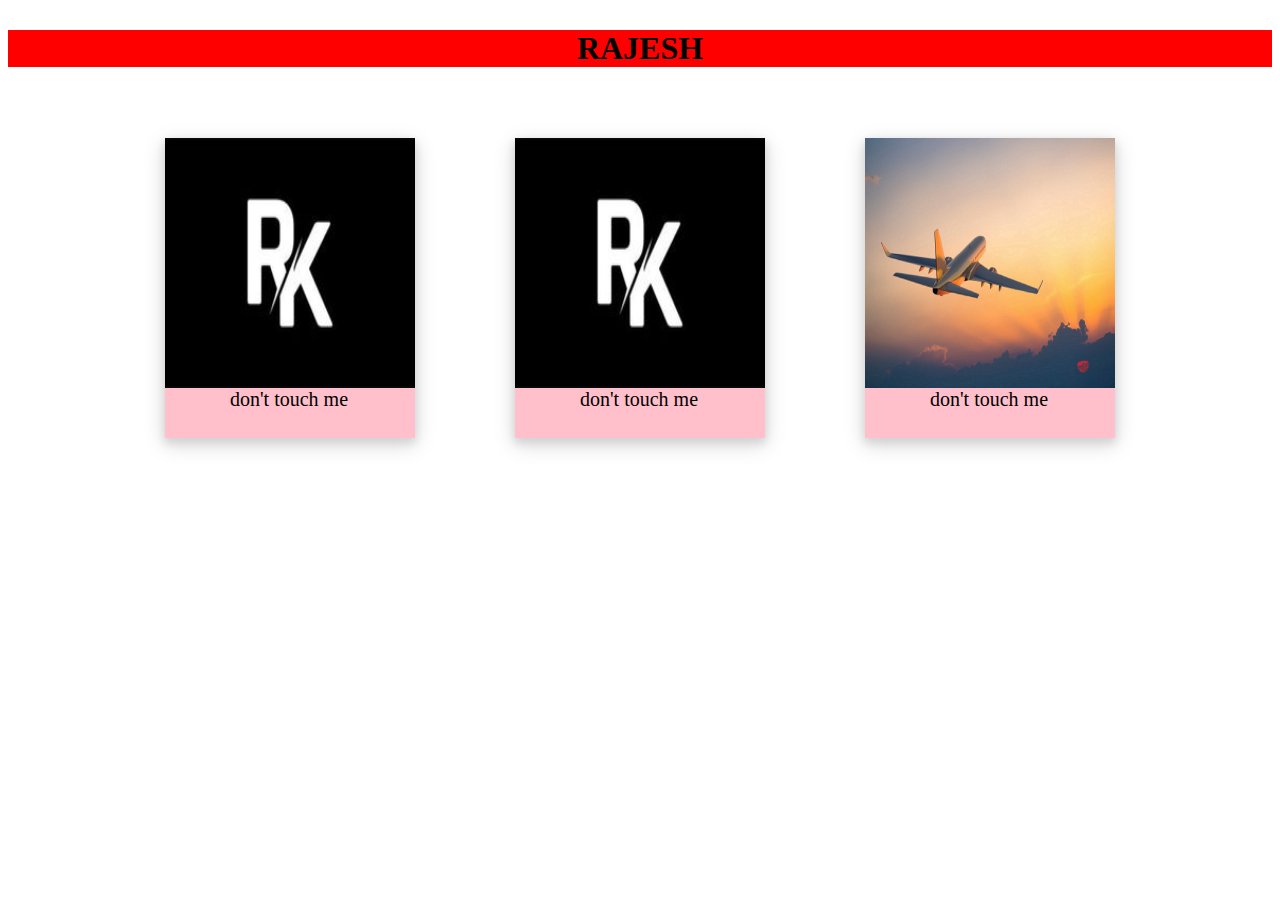
<file: index.html>
<!DOCTYBE HTML>
<html>
	<head>
		<link rel="stylesheet" href="display flex.css">
		<title>display flex</title>
	</head>
	<body>
	<h1>RAJESH</h1>
	<div class="a4">
		<div class="a1">
			<img src="images/rk.jpg" width="250px" height="250px">
			<a href="battach.html" target="_blank">don't touch me</a>
		</div>
		<div class="a2">
			<img src="images/rk.jpg" width="250px" height="250px">
			<a href="textcss.html" target="_blank">don't touch me</a>
		</div>
		<div class="a3">
			<img src="images/f1.jpg" width="250px" height="250px">
			<a href="sumatable1.html"target="_blank">don't touch me</a>
		</div>
	</div>	
	</body>
</html>
</file>
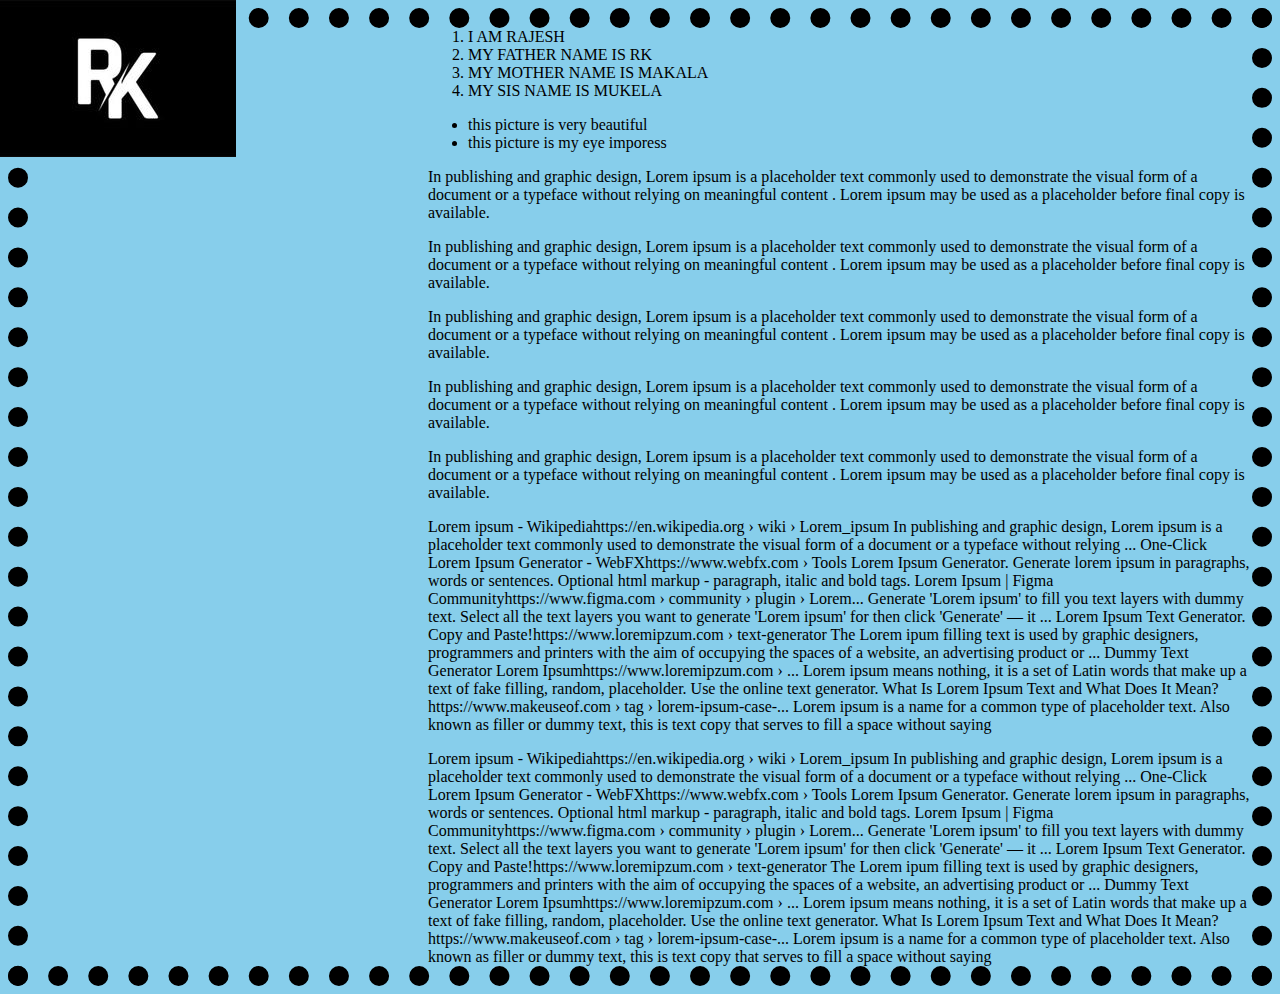
<file: battach.html>
<!DOCTYBE HTML>
<html>
	<head>
		<title>
				background-attachment
		</title>
			<link rel="stylesheet" href="battach.css">
		
	</head>

	<body>
		<div>
			<p>
				<ol>
					<li>I AM RAJESH</li>
						<li>MY FATHER NAME IS RK</li>
							<li>MY MOTHER NAME IS MAKALA</li>
								<li>MY SIS NAME IS MUKELA</li>
				</ol>
				<ul>
					<li> this picture is very beautiful</li>
						<li> this picture is my eye imporess</li>
				</ul>
			</p>	
		</div>
		<div>
			<p>In publishing and graphic design, Lorem ipsum is a placeholder text commonly used to demonstrate the visual
			form of a document or a typeface without relying on meaningful content . 
			Lorem ipsum may be used as a placeholder before final copy is available.</p>
			<p>In publishing and graphic design, Lorem ipsum is a placeholder text commonly used to demonstrate the visual
			form of a document or a typeface without relying on meaningful content . 
			Lorem ipsum may be used as a placeholder before final copy is available.</p>
			<p>In publishing and graphic design, Lorem ipsum is a placeholder text commonly used to demonstrate the visual
			form of a document or a typeface without relying on meaningful content . 
			Lorem ipsum may be used as a placeholder before final copy is available.</p>
			<p>In publishing and graphic design, Lorem ipsum is a placeholder text commonly used to demonstrate the visual
			form of a document or a typeface without relying on meaningful content . 
			Lorem ipsum may be used as a placeholder before final copy is available.</p>
			<p>In publishing and graphic design, Lorem ipsum is a placeholder text commonly used to demonstrate the visual
			form of a document or a typeface without relying on meaningful content . 
			Lorem ipsum may be used as a placeholder before final copy is available.</p>
			<p>
			Lorem ipsum - Wikipediahttps://en.wikipedia.org › wiki › Lorem_ipsum
			In publishing and graphic design, Lorem ipsum is a placeholder text commonly used to demonstrate the visual form of a document or a typeface without relying ...

			One-Click Lorem Ipsum Generator - WebFXhttps://www.webfx.com › Tools
			Lorem Ipsum Generator. Generate lorem ipsum in paragraphs, words or sentences. Optional html markup - paragraph, italic and bold tags.

			Lorem Ipsum | Figma Communityhttps://www.figma.com › community › plugin › Lorem...
			Generate 'Lorem ipsum' to fill you text layers with dummy text. Select all the text layers you want to generate 'Lorem ipsum' for then click 'Generate' — it ...

			Lorem Ipsum Text Generator. Copy and Paste!https://www.loremipzum.com › text-generator	
			The Lorem ipum filling text is used by graphic designers, programmers and printers with the aim of occupying the spaces of a website, an advertising product or ...

			Dummy Text Generator Lorem Ipsumhttps://www.loremipzum.com › ...
			Lorem ipsum means nothing, it is a set of Latin words that make up a text of fake filling, random, placeholder. Use the online text generator.

			What Is Lorem Ipsum Text and What Does It Mean?https://www.makeuseof.com › tag › lorem-ipsum-case-...		
			Lorem ipsum is a name for a common type of placeholder text. Also known as filler or dummy text, this is text copy that serves to fill a space without saying </p>
			<p>
			Lorem ipsum - Wikipediahttps://en.wikipedia.org › wiki › Lorem_ipsum
			In publishing and graphic design, Lorem ipsum is a placeholder text commonly used to demonstrate the visual form of a document or a typeface without relying ...

			One-Click Lorem Ipsum Generator - WebFXhttps://www.webfx.com › Tools		
			Lorem Ipsum Generator. Generate lorem ipsum in paragraphs, words or sentences. Optional html markup - paragraph, italic and bold tags.

			Lorem Ipsum | Figma Communityhttps://www.figma.com › community › plugin › Lorem...
			Generate 'Lorem ipsum' to fill you text layers with dummy text. Select all the text layers you want to generate 'Lorem ipsum' for then click 'Generate' — it ...

			Lorem Ipsum Text Generator. Copy and Paste!https://www.loremipzum.com › text-generator
			The Lorem ipum filling text is used by graphic designers, programmers and printers with the aim of occupying the spaces of a website, an advertising product or ...

			Dummy Text Generator Lorem Ipsumhttps://www.loremipzum.com › ...	
			Lorem ipsum means nothing, it is a set of Latin words that make up a text of fake filling, random, placeholder. Use the online text generator.
	
			What Is Lorem Ipsum Text and What Does It Mean?https://www.makeuseof.com › tag › lorem-ipsum-case-...
		
		Lorem ipsum
		is a name for a common type of placeholder text. Also known as filler or dummy text, this is
		text copy that serves to fill a space without saying </p>
	</div>	
	</body>	
	
</html>
</file>
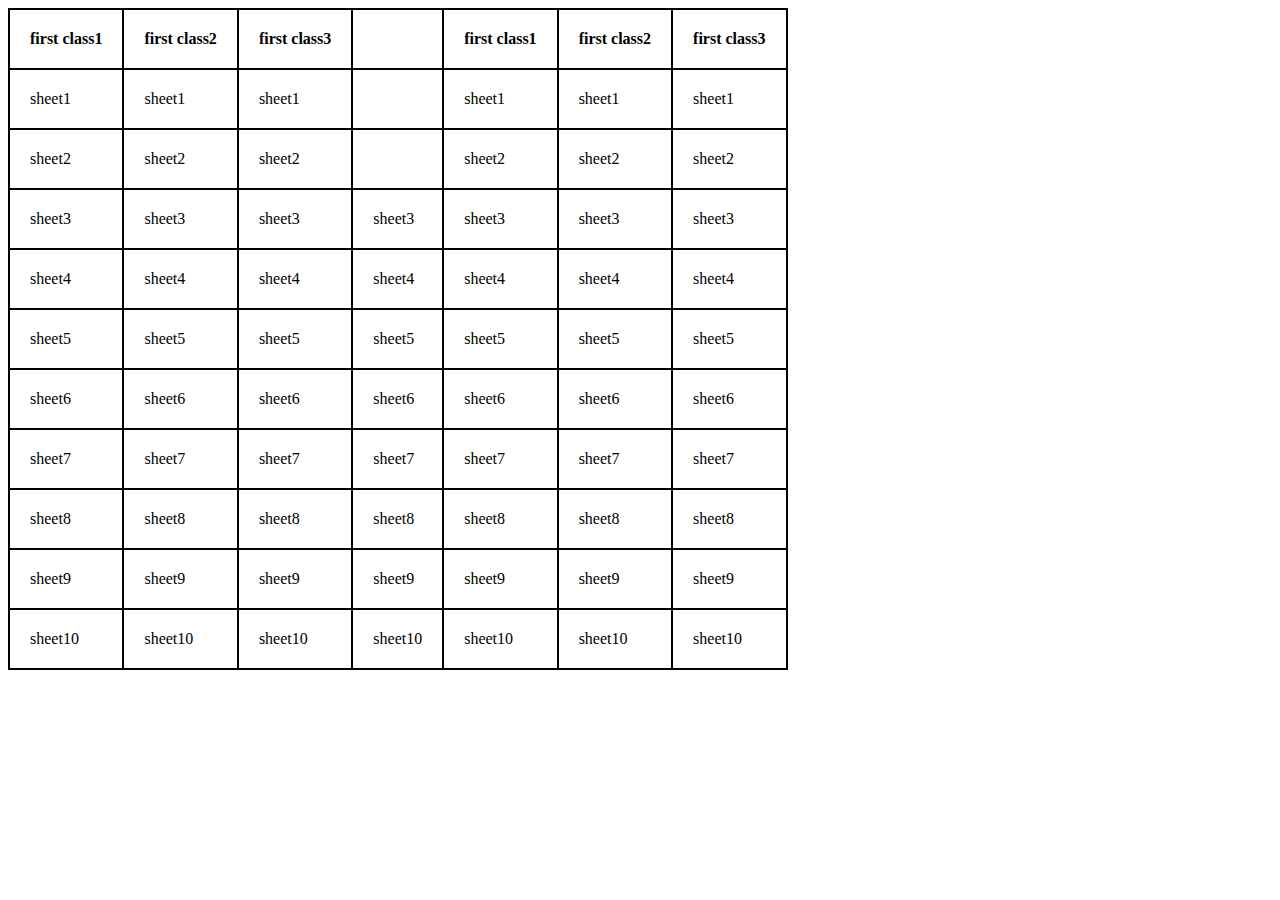
<file: sumatable1.html>
<!DOCTYBE html>
<html>
	<head>
		<title>flight sheet</title>
		<style>
			table,th,td{ border: 2px solid;
						padding: 20px;
			}
			table{ border-collapse: collapse;	
			}
			.a{ empty-cells: hide;
			}
		</style>
	</head>
		<body>	
			<table>
				<tr class="a">
					<th>first class1</th>
					<th>first class2</th>
					<th>first class3</th>
					<th colspan="1"></th>
					<th>first class1</th>
					<th>first class2</th>
					<th>first class3</th>
				</tr>
				<tr class="a">
					<td>sheet1</td>
					<td>sheet1</td>
					<td>sheet1</td>
					<td colspan="1"></td>
					<td>sheet1</td>
					<td>sheet1</td>
					<td>sheet1</td>
				</tr>
				<tr class="a">
					<td>sheet2</td>
					<td>sheet2</td>
					<td>sheet2</td>
					<td></td>
					<td>sheet2</td>
					<td>sheet2</td>
					<td>sheet2</td>
				</tr>
				<tr>
					<td>sheet3</td>
					<td>sheet3</td>
					<td>sheet3</td>
					<td>sheet3</td>
					<td>sheet3</td>
					<td>sheet3</td>
					<td>sheet3</td>
				</tr>
				<tr>
					<td>sheet4</td>
					<td>sheet4</td>
					<td>sheet4</td>
					<td>sheet4</td>
					<td>sheet4</td>
					<td>sheet4</td>
					<td>sheet4</td>
				</tr>
				<tr>
					<td>sheet5</td>
					<td>sheet5</td>
					<td>sheet5</td>
					<td>sheet5</td>
					<td>sheet5</td>
					<td>sheet5</td>
					<td>sheet5</td>
				</tr>
				<tr>
					<td>sheet6</td>
					<td>sheet6</td>
					<td>sheet6</td>
					<td>sheet6</td>
					<td>sheet6</td>
					<td>sheet6</td>
					<td>sheet6</td>
				</tr>
				<tr>
					<td>sheet7</td>
					<td>sheet7</td>
					<td>sheet7</td>
					<td>sheet7</td>
					<td>sheet7</td>
					<td>sheet7</td>
					<td>sheet7</td>
				</tr>
				<tr>
					<td>sheet8</td>
					<td>sheet8</td>
					<td>sheet8</td>
					<td>sheet8</td>
					<td>sheet8</td>
					<td>sheet8</td>
					<td>sheet8</td>
				</tr>
				<tr>
					<td>sheet9</td>
					<td>sheet9</td>
					<td>sheet9</td>
					<td>sheet9</td>
					<td>sheet9</td>
					<td>sheet9</td>
					<td>sheet9</td>
				</tr>
				<tr>
					<td>sheet10</td>
					<td>sheet10</td>
					<td>sheet10</td>
					<td>sheet10</td>
					<td>sheet10</td>
					<td>sheet10</td>
					<td>sheet10</td>
				</tr>	
		</body>	
</html>
</file>
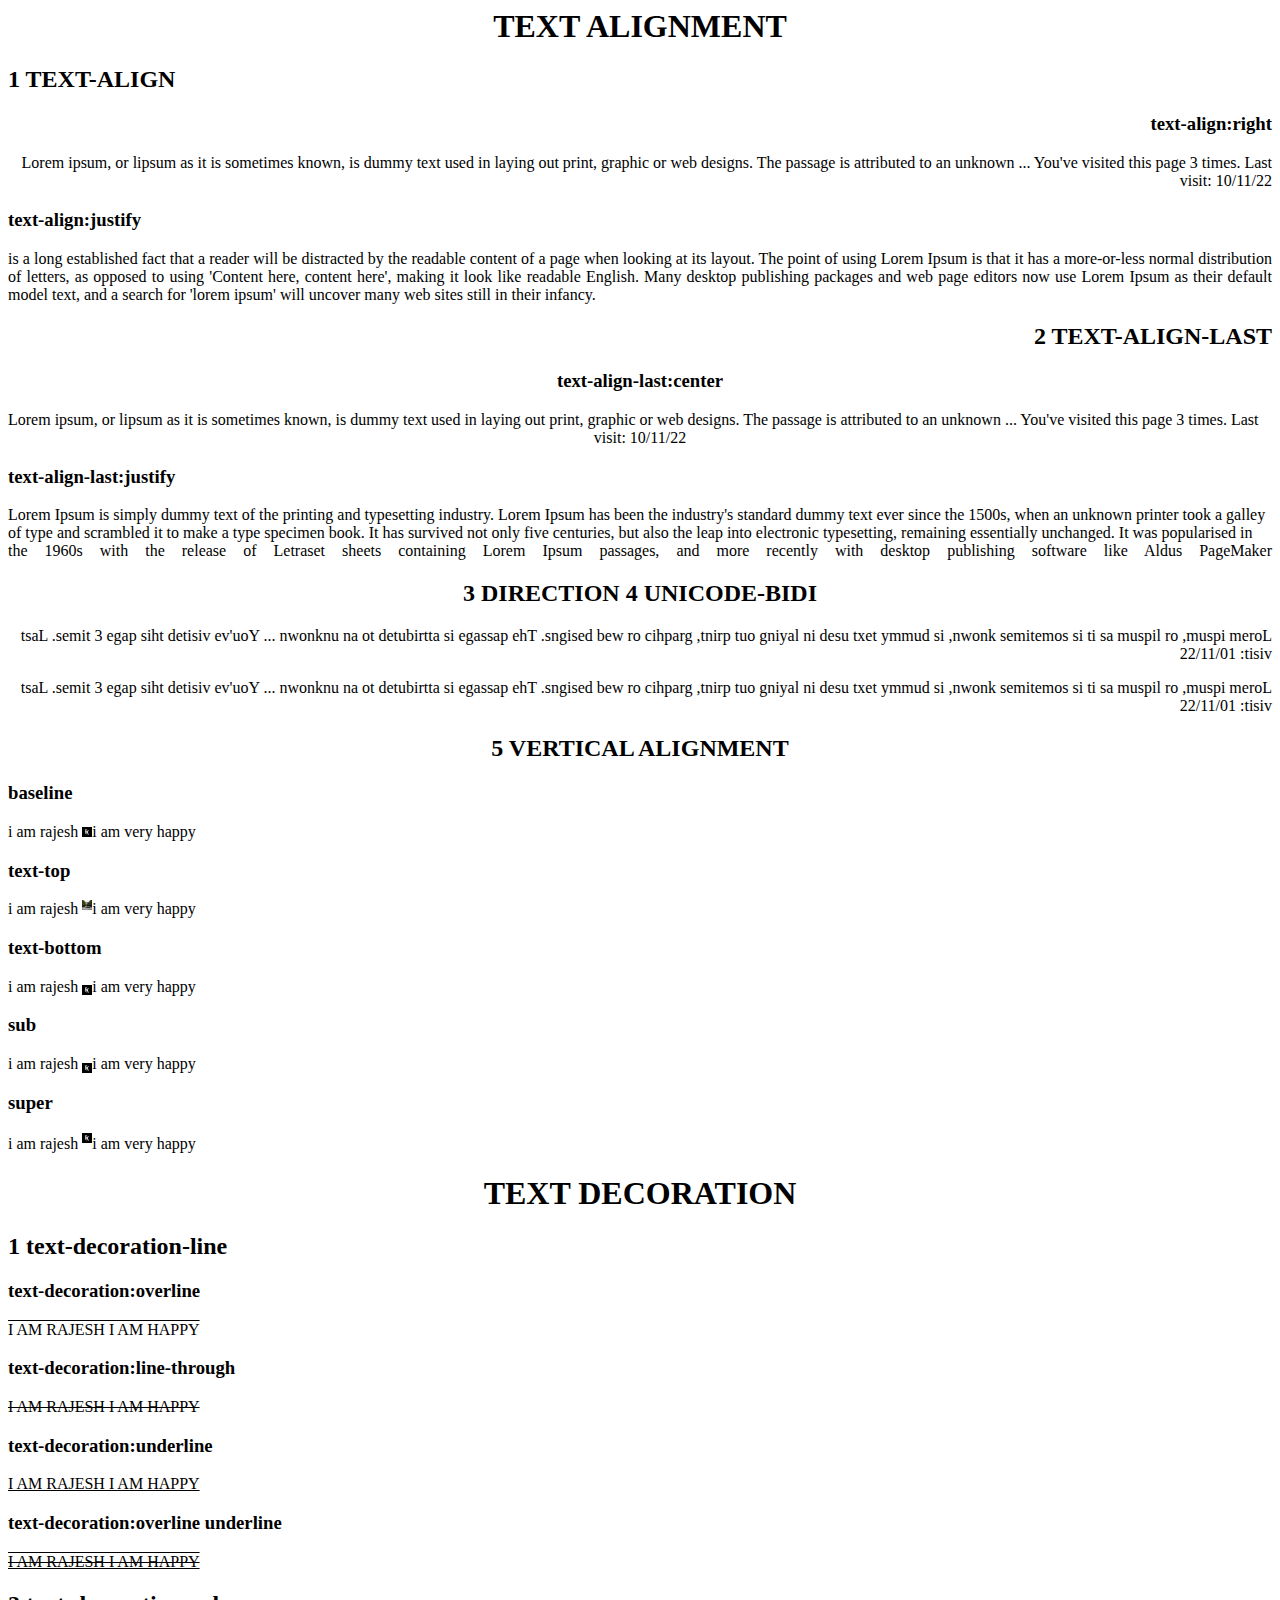
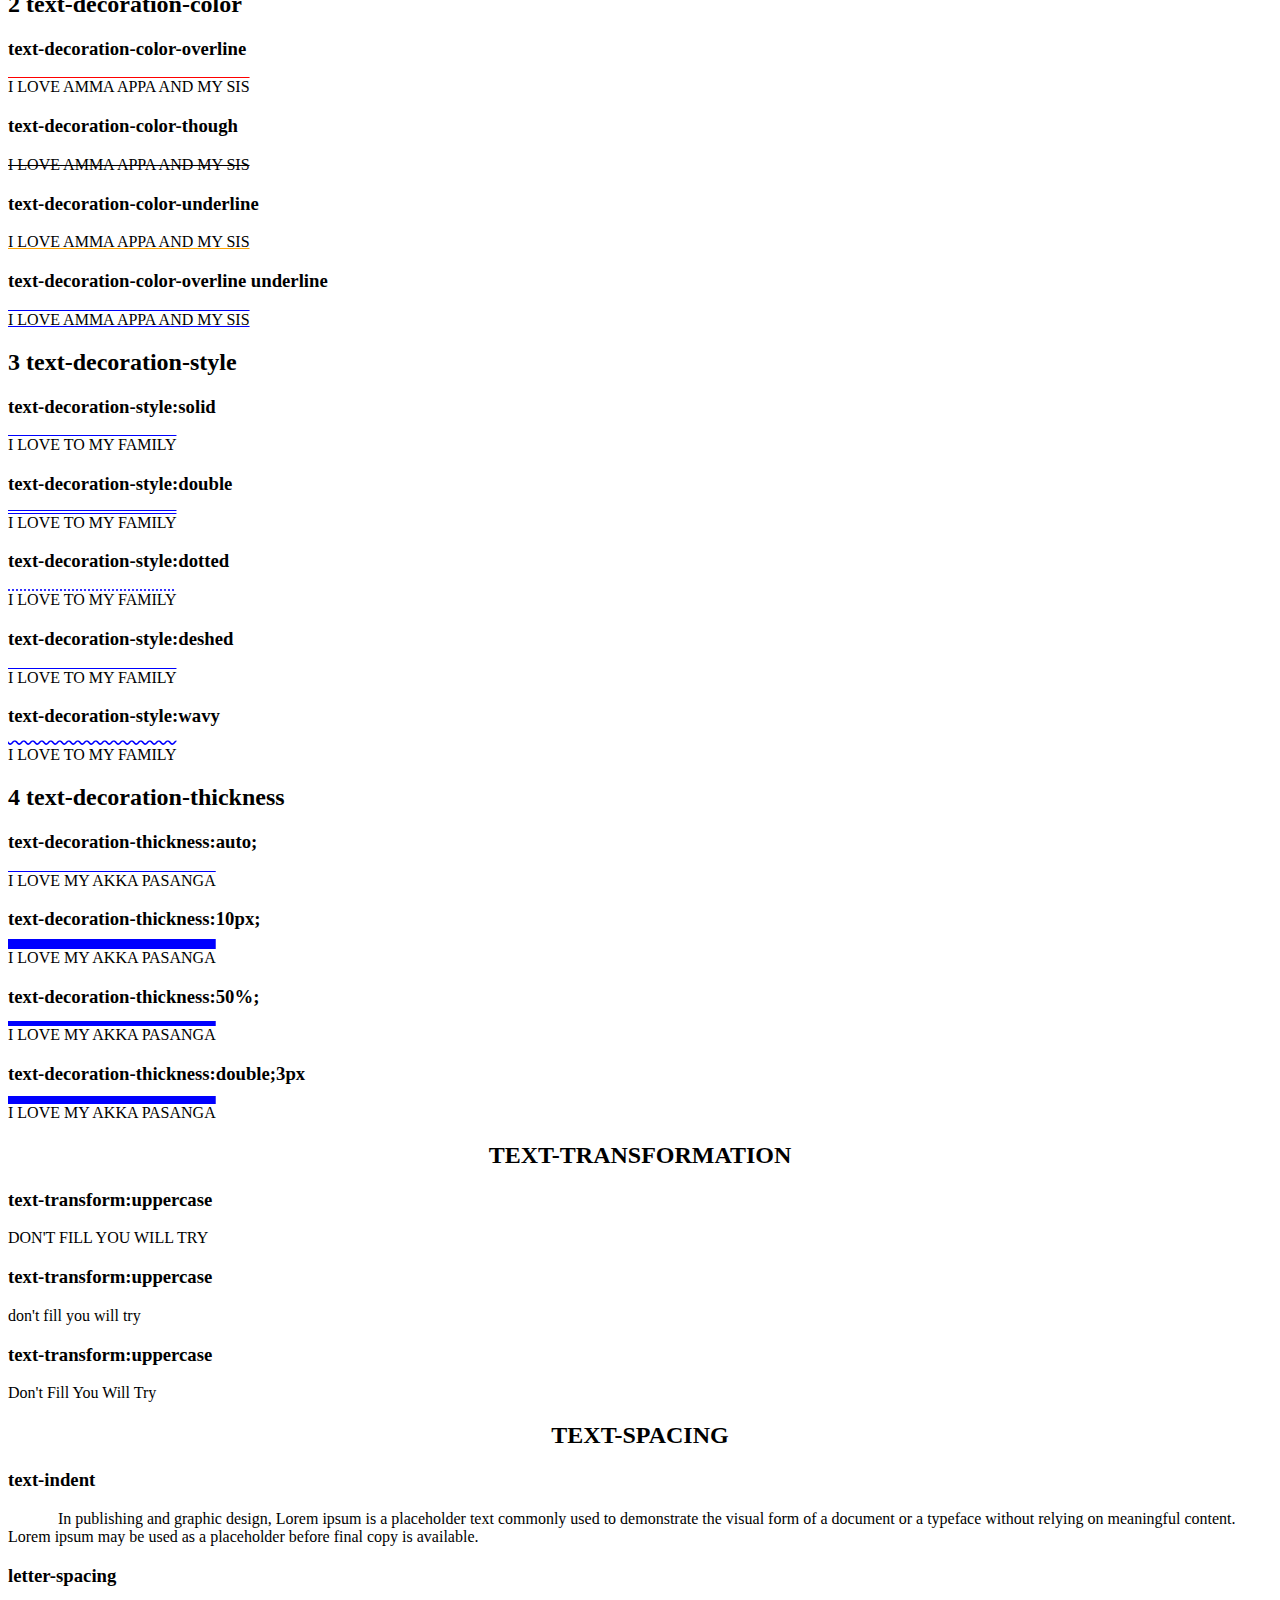
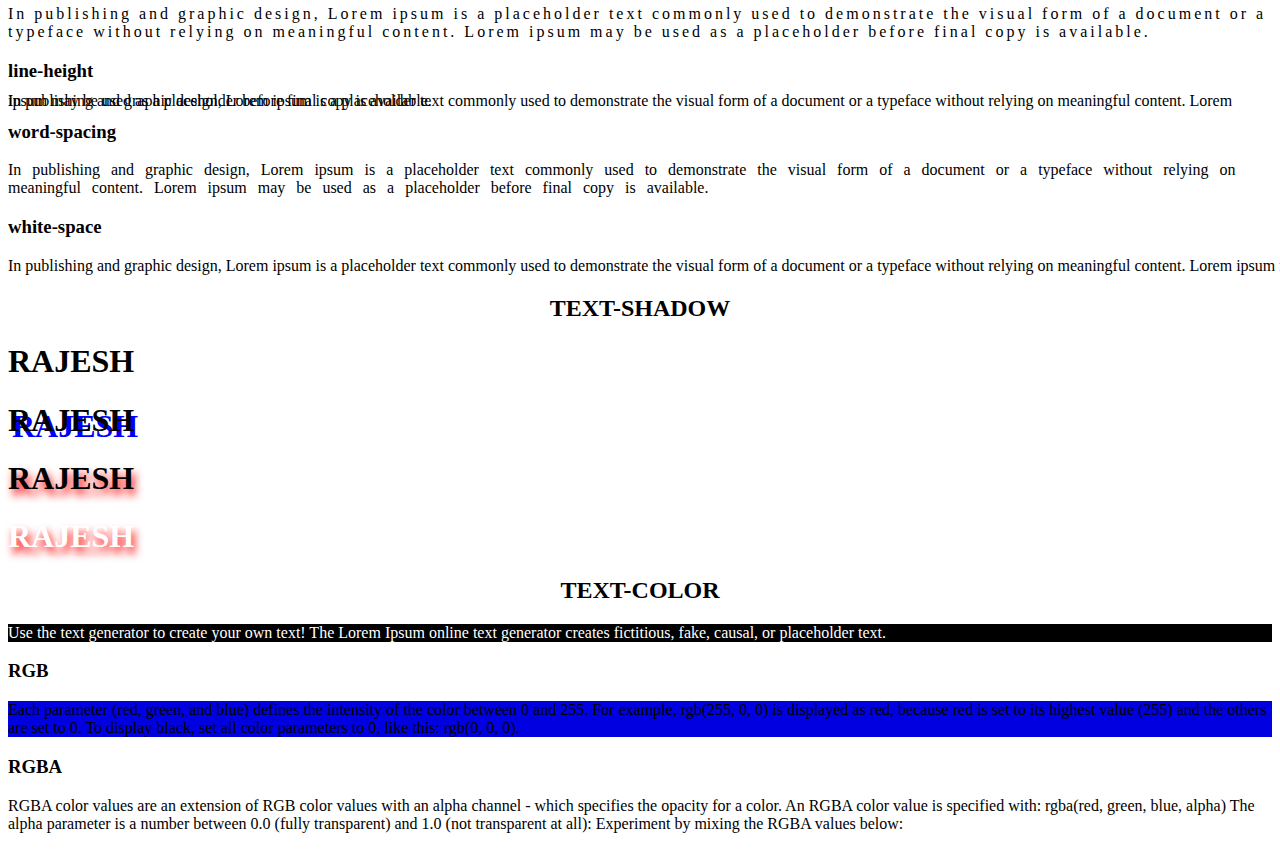
<file: textcss.html>
<html>
	<head>
		<title>css text</title>
		<style>
			#t1{ text-align:center;
			    text-decoration-style: dotted;
			   }
			h2{ text-align:left;
			   }
			.t3{ text-align:right;
				}
			.t4{ text-align:justify;
				}
			#t2{ text-align-last:right;
			    text-decoration-style: dotted;
				}
			.t5{ text-align-last:center;
				}
			.t6{ text-align-last:justify;
				}
			#t3{ text-align:center;
				text-decoration-style: dotted;
				}
			.t7{ direction:rtl;
				unicode-bidi:bidi-override;
				}
			#t4{ text-align:center;
				text-decoration-style: dotted;
				}
			img.r{ vertical-align: baseline;
				}
			img.a{ vertical-align: text-top;
				}
			img.j{ vertical-align: text-bottom;
				}
			img.e{ vertical-align: sub;
				}
			img.s{ vertical-align: super;
				}
			#t5	{ text-align: center;
				text-decoration-style: dotted;
				}
			.t8{ text-decoration: overline;
				}
			.t9{ text-decoration: line-through;
				}
			.e11{ text-decoration-line: underline;
				}
			.e12{ text-decoration-line: overline underline line-through;
				}
			.e13{ text-decoration: overline;
				text-decoration-color: red;
				}
			.e14{ text-decoration: line-through;
				text-decoration-color: bink;
				}
			.e15{ text-decoration: underline;
				text-decoration-color: orange;
				}
			.e16{ text-decoration: overline underline;
				text-decoration-color: blue;
				}
			.e17{ text-decoration: overline;
				text-decoration-color: blue;
				text-decoration-style: solid;
				}
			.e18{ text-decoration: overline;
				text-decoration-color: blue;
				text-decoration-style: double;
				} 
			.e19{ text-decoration: overline;
				text-decoration-color: blue;
				text-decoration-style: dotted;
				} 
			.x1	{ text-decoration: overline;
				text-decoration-color: blue;
				text-decoration-style: deshed;
				}
			.x2	{ text-decoration: overline;
				text-decoration-color: blue;
				text-decoration-style: wavy;
				}
			.x3	{ text-decoration: blue overline auto;	
				} 
			.x4	{ text-decoration: blue overline 10px;
				} 
			.x5	{ text-decoration: blue  overline 30%;
				} 
			.x6	{ text-decoration: blue overline 8px;
				}
			#t6	{ text-align: center;
				text-decoration-style: dotted;
				}
			.x7	{ text-transform: uppercase;
				}
			.x8 { text-transform: lowercase;
				}
			.x9 { text-transform: capitalize;
				}
			#t7	{ text-align: center;
				text-decoration-style: dotted;
				}
			.a1	{ text-indent: 50px;
				}
			.a2 { letter-spacing: 3px;
				} 
			.a3 { line-height: 0.6px;
				} 
			.a4 { word-spacing: 7px;
				}
			.a5 { white-space: nowrap;
				}
			#t8 { text-align:center;
				text-decoration-style: dotted;
				}
			.a6 { text-shadow: 3px;
				}
			.a7 { text-shadow: 4px 6px blue;	
				}
			.a8 { text-shadow: 3px 6px 9px red;
				}
			.a9 { color: white; 
				text-shadow:3px 6px 9px red;
				}
			#t9 { text-align: center;
				text-decoration-style: dotted;
				}
			.c  { background-color:black;
				color: white;	
				}	
		/*	body{ background-color:#50C7C7;
				}	*/
			.c1	{ background-color: rgb(0,0,225);
				}
			.c2 { background-color: rgba(255,99,77,0);
				}
		</style>
	</head>

	<body>
		<div>
			<h1 id="t1">TEXT ALIGNMENT</h1>
				<h2>1 TEXT-ALIGN</h2>
					 <h3 class="t3">text-align:right</h3>
						<p class="t3">Lorem ipsum, or lipsum as it is sometimes known, is dummy text used in laying out print, graphic or web designs. The passage is attributed to an unknown ...
You've visited this page 3 times. Last visit: 10/11/22</p>
							<h3 class="t4">text-align:justify</h3>
								<p class="t4">is a long established fact that a reader will be distracted by the readable content of a page when looking at its layout. The point of using Lorem Ipsum is that it has a more-or-less normal distribution of letters, as opposed to using 'Content here, content here', making it look like readable English. Many desktop publishing packages and web page editors now use Lorem Ipsum as their default model text, and a search for 'lorem ipsum' will uncover many web sites still in their infancy.</p>
		</div>
		<div>
			<h2 id="t2">2 TEXT-ALIGN-LAST</h2>
				<h3 class="t5">text-align-last:center</h3>	
					<p class="t5">Lorem ipsum, or lipsum as it is sometimes known, is dummy text used in laying out print, graphic or web designs. The passage is attributed to an unknown ...
You've visited this page 3 times. Last visit: 10/11/22</p>
						<h3 class="t6">text-align-last:justify</h3>
							<P class="t6">Lorem Ipsum is simply dummy text of the printing and typesetting industry. Lorem Ipsum has been the industry's standard dummy text ever since the 1500s, when an unknown printer took a galley of type and scrambled it to make a type specimen book. It has survived not only five centuries, but also the leap into electronic typesetting, remaining essentially unchanged. It was popularised in the 1960s with the release of Letraset sheets containing Lorem Ipsum passages, and more recently 
							with desktop publishing software like Aldus PageMaker</p>			
		</div>
		<div>
			<h2 id="t3" >3 DIRECTION 4 UNICODE-BIDI</h2>
				<p class="t7">Lorem ipsum, or lipsum as it is sometimes known, is dummy text used in laying out print, graphic or web designs. The passage is attributed to an unknown ...
You've visited this page 3 times. Last visit: 10/11/22</p>
					<p class="t7">Lorem ipsum, or lipsum as it is sometimes known, is dummy text used in laying out print, graphic or web designs. The passage is attributed to an unknown ...
You've visited this page 3 times. Last visit: 10/11/22</p>
		<div>
		<div>
			<h2 id="t4">5 VERTICAL ALIGNMENT</h2>
				<h3>baseline</h3>	
					<p> i am rajesh <img class="r" src="images/rk.jpg" width="10px" height="10px">i am very happy</p>
		</div>
		<div>
			<h3>text-top</h3>
				<p> i am rajesh <img class="a" src="images/rajesh jeep.jpeg" width="10px" height="10px">i am very happy</p>
		</div>
		<div>
			<h3>text-bottom</h3>
				<p> i am rajesh <img class="j" src="images/rk.jpg" width="10px" height="10px">i am very happy</p>
		</div>
		<div>
			<h3>sub</h3>
				<p> i am rajesh <img class="e" src="images/rk.jpg" width="10px" height="10px">i am very happy</p>
		</div>
		<div>
			<h3>super</h3>
				<p> i am rajesh <img class="s" src="images/rk.jpg" width="10px" height="10px">i am very happy</p>
		</div>		
		<div>
			<h1 id="t5">TEXT DECORATION</h1>
		</div>
		<div>	
			<h2>1 text-decoration-line</h2>
			
		<div>
			<h3>text-decoration:overline</h3>
			<p class="t8"> I AM RAJESH I AM HAPPY</P>
		</div>	
			<h3>text-decoration:line-through</h3>
			<p class="t9"> I AM RAJESH I AM HAPPY</P>
		</div>	
			<h3>text-decoration:underline</h3>
			<p class="e11"> I AM RAJESH I AM HAPPY</P>
		</div>	
			<h3>text-decoration:overline underline</h3>
			<p class="e12"> I AM RAJESH I AM HAPPY</P>
		</div>
		<div>	
			<h2>2 text-decoration-color</h2>
		</div>
		<div>
		<h3>text-decoration-color-overline</h3>
		<p class="e13"> I LOVE AMMA APPA AND MY SIS</p>	
		</div>
		<div>
		<h3>text-decoration-color-though</h3>
		<p class="e14"> I LOVE AMMA APPA AND MY SIS</p>	
		</div>
		<div>
		<h3>text-decoration-color-underline</h3>
		<p class="e15"> I LOVE AMMA APPA AND MY SIS</p>	
		</div>
		<div>
		<h3>text-decoration-color-overline underline</h3>
		<p class="e16"> I LOVE AMMA APPA AND MY SIS</p>	
		</div>
		<div>
			<h2>3 text-decoration-style</h2>
		</div>
		<div>
			<h3>text-decoration-style:solid</h3>
			<p class="e17"> I LOVE TO MY FAMILY</P>
			</div>
			<div>
			<h3>text-decoration-style:double</h3>
			<p class="e18"> I LOVE TO MY FAMILY</P>
			</div>
			<div>
			<h3>text-decoration-style:dotted</h3>
			<p class="e19"> I LOVE TO MY FAMILY</P>
			</div>
			<div>			
			<h3>text-decoration-style:deshed</h3>
			<p class="x1"> I LOVE TO MY FAMILY</P>
			</div>
			<div>	
			<h3>text-decoration-style:wavy</h3>
			<p class="x2"> I LOVE TO MY FAMILY</P>
			</div>
			<h2>4 text-decoration-thickness</h2>
			<div>
			<h3>text-decoration-thickness:auto;</h3>
			<p class="x3"> I LOVE MY AKKA PASANGA</P>
			</div>
			<div>
			<h3>text-decoration-thickness:10px;</h3>
			<p class="x4"> I LOVE MY AKKA PASANGA</P>
			</div>
			<div>
			<h3>text-decoration-thickness:50%;</h3>
			<p class="x5"> I LOVE MY AKKA PASANGA</P>
			</div>
			<div>
			<h3>text-decoration-thickness:double;3px</h3>
			<p class="x6"> I LOVE MY AKKA PASANGA</P>
			</div>
			<div>
			<h2 id="t6">TEXT-TRANSFORMATION</h2>
			</div>
			<div>
			<h3>text-transform:uppercase</h3>
			<p class="x7"> don't fill you will try</p>
			</div>
			<div>
			<h3>text-transform:uppercase</h3>
			<p class="x8"> don't fill you will try</p>
			</div>
			<div>	
			<h3>text-transform:uppercase</h3>
			<p class="x9"> don't fill you will try</p>
			</div>
			<div>
			<h2 id="t7">TEXT-SPACING</h2>
			</div>
			<div>
			<h3>text-indent</h3>
			<p class="a1">In publishing and graphic design, Lorem ipsum is a placeholder text commonly used to demonstrate the visual form of a document or a typeface without relying on meaningful content. Lorem ipsum may be used as a placeholder before final copy is available.</p>
			</div>
			<div>
			<h3>letter-spacing</h3>
			<p class="a2">In publishing and graphic design, Lorem ipsum is a placeholder text commonly used to demonstrate the visual form of a document or a typeface without relying on meaningful content. Lorem ipsum may be used as a placeholder before final copy is available.</p>
			</div>
			<div>
			<h3>line-height</h3>
			<p class="a3">In publishing and graphic design, Lorem ipsum is a placeholder text
			commonly used to demonstrate the visual form of a document or a typeface without relying on meaningful content.
			Lorem ipsum may be used as a placeholder before final copy is available.</p>
			</div>
			<div>
			<h3>word-spacing</h3>
			<p class="a4">In publishing and graphic design, Lorem ipsum is a placeholder text commonly used to demonstrate the visual form of a document or a typeface without relying on meaningful content. Lorem ipsum may be used as a placeholder before final copy is available.</p>
			</div>
			<div>
			<h3>white-space</h3>
			<p class="a5">In publishing and graphic design, Lorem ipsum is a placeholder text commonly used to
			demonstrate the visual form of a document or a typeface without relying on meaningful content. Lorem ipsum may
			be used as a placeholder before final copy is available.</p>	
			</div>
			<div>
			<h2 id="t8">TEXT-SHADOW</h2>
			</div>
			<div>
			<h1 class="a6">RAJESH</h1>
			<h1 class="a7">RAJESH</h1>
			<h1 class="a8">RAJESH</h1>
			<h1 class="a9">RAJESH</h1>
			</div>
			<div>
			<h2 id="t9"> TEXT-COLOR</h2>
			</div>
			<div>
			<p class="c">Use the text generator to create your own text! The Lorem Ipsum online text generator creates fictitious, fake, causal, or placeholder text.</p>
			</div>
			<div>
			<h3>RGB</H3>
			<p class="c1">Each parameter (red, green, and blue) defines the intensity of the color between 0 and 255.

For example, rgb(255, 0, 0) is displayed as red, because red is set to its highest value (255) and the others are set to 0.

To display black, set all color parameters to 0, like this: rgb(0, 0, 0).</p>
			</div>
			<div>
			<h3>RGBA</h3>
			<p class="c2">RGBA color values are an extension of RGB color values with an alpha channel - which specifies the opacity for a color.

An RGBA color value is specified with:

rgba(red, green, blue, alpha)

The alpha parameter is a number between 0.0 (fully transparent) and 1.0 (not transparent at all):

Experiment by mixing the RGBA values below:</p>
			</div>

	</body>
</html>
</file>
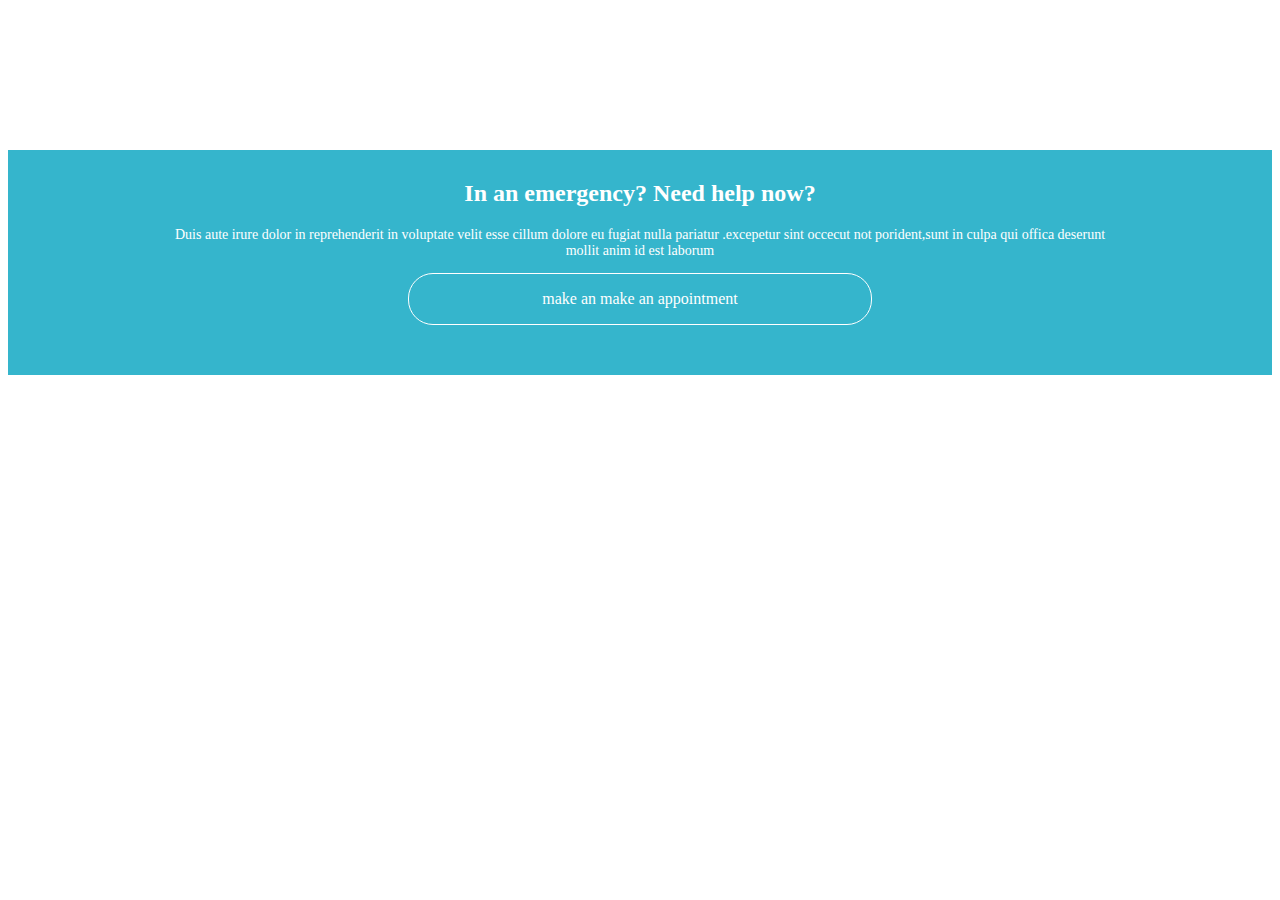
<file: images/rajeshtask2.html>
<!-- saved from url=(0054)file:///D:/fabevy/git-project/rktask2/rajeshtask2.html -->
<html><head><meta http-equiv="Content-Type" content="text/html; charset=UTF-8">
		<title>rajeshtask2</title>
		<link rel="stylesheet" href="./rajeshtask2_files/rajeshtask2.css">
		
		<meta name="viewpoint" content="width=device-width, initial-scale=1.0">
			<style>
			</style>
	</head>
		<body>
		    <div class="a">
					<h2> In an emergency? Need help now?</h2>
						<p class="a1">Duis aute irure dolor in reprehenderit in voluptate velit esse cillum dolore eu fugiat nulla pariatur .excepetur sint occecut not porident,sunt in culpa qui offica deserunt mollit anim id est laborum</p>
				<div class="a2">
						<p>make an make an appointment</p><p>
				</p></div>
			
			</div>	
		
</body></html>
</file>
<file: display flex.css>
.a1 { margin: 50px;
				  border: px solid black;
				  width: 250;
				  height: 300;
				  background-color: pink;
				  box-shadow: 0 4px 8px 0 lightgray, 0 6px 20px 0 lightgray;
			}		
			.a2 { margin: 50px;
				  border: 0px solid black;
				  width: 250;
				  height: 300;
				  background-color: pink;
				  box-shadow: 0 4px 8px 0 lightgray, 0 6px 20px 0 lightgray;
			}		
			.a3 { margin: 50px;
			      border: 0px solid black;
				  width: 250;
				  height: 300;
				  background-color: pink;
				  box-shadow: 0px 4px 8px 0px lightgray, 0 6px 20px 0 lightgray;
			}
				a{ padding-left: 65px;
				   text-decoration: none;
				   font-size: 20px;
				   color:black;
			}
			.a4 { display: flex;
			     justify-content: center;
				 
			}
			h1{ text-align: center;
			   margin-top: 30px;
			   background-color: red;		
			}
</file>
<file: battach.css>
body{ background-image: url("images/rk.jpg");
							background-repeat: no-repeat;
							background-attachment: fixed;
							border: dotted 20px black; 
						
							background-color: skyblue;
						}	
						p,ol,ul 	{ margin-left: 400px;
						}
</file>
<file: images/rajeshtask2_files/rajeshtask2.css>
body{ color: white;
				}
				.a{ margin-top: 150px;
				    height: 225px;
					background-color: #35b5cc;
					}
				h2{ padding-top: 30px;
					text-align: center;
				}
				.a1{ padding-left: 150px;
					padding-right: 150px;
					text-align: center;
					font-size: 14px;	
				}
				 .a2{ margin-left: 400px;
					margin-right: 400px;	
					border: 1px solid white;
					border-radius: 25px;
					height: 50px;
					
					text-align: center; 
					
					
					
					
				}
</file>
